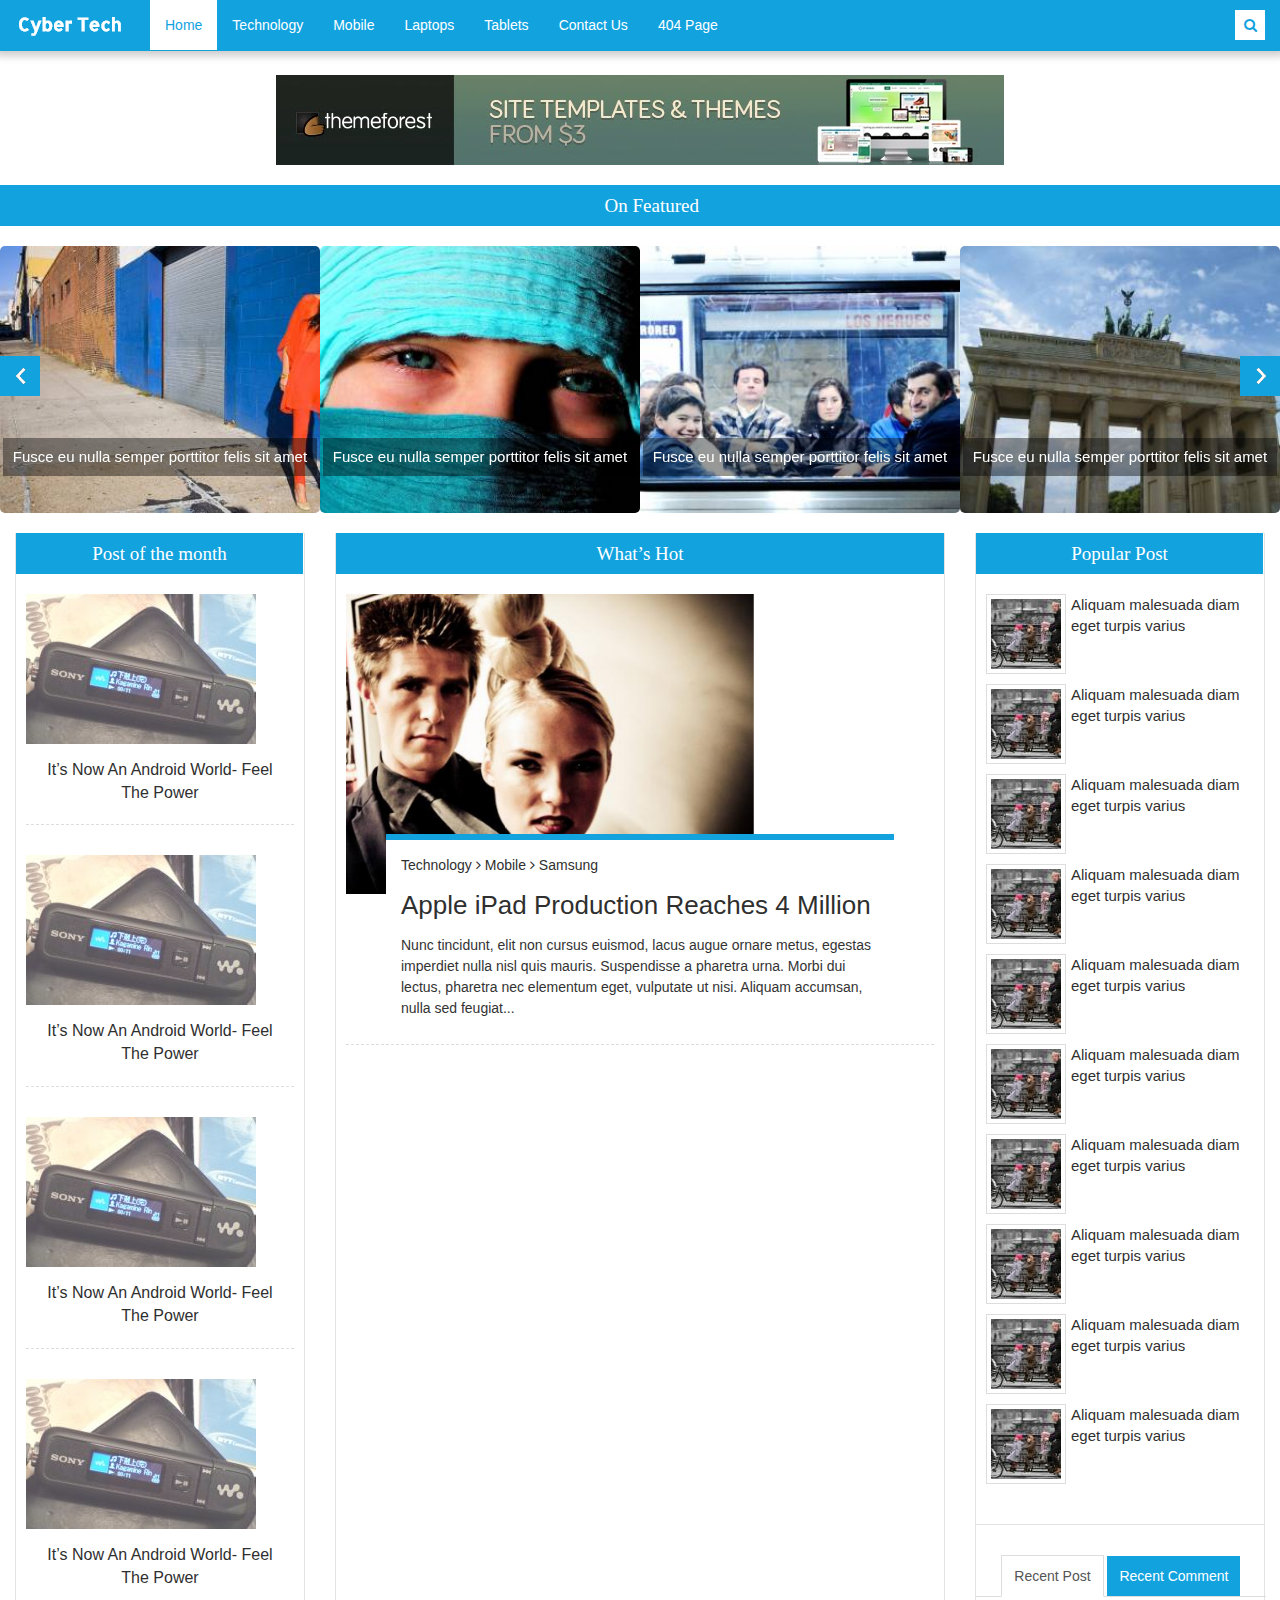
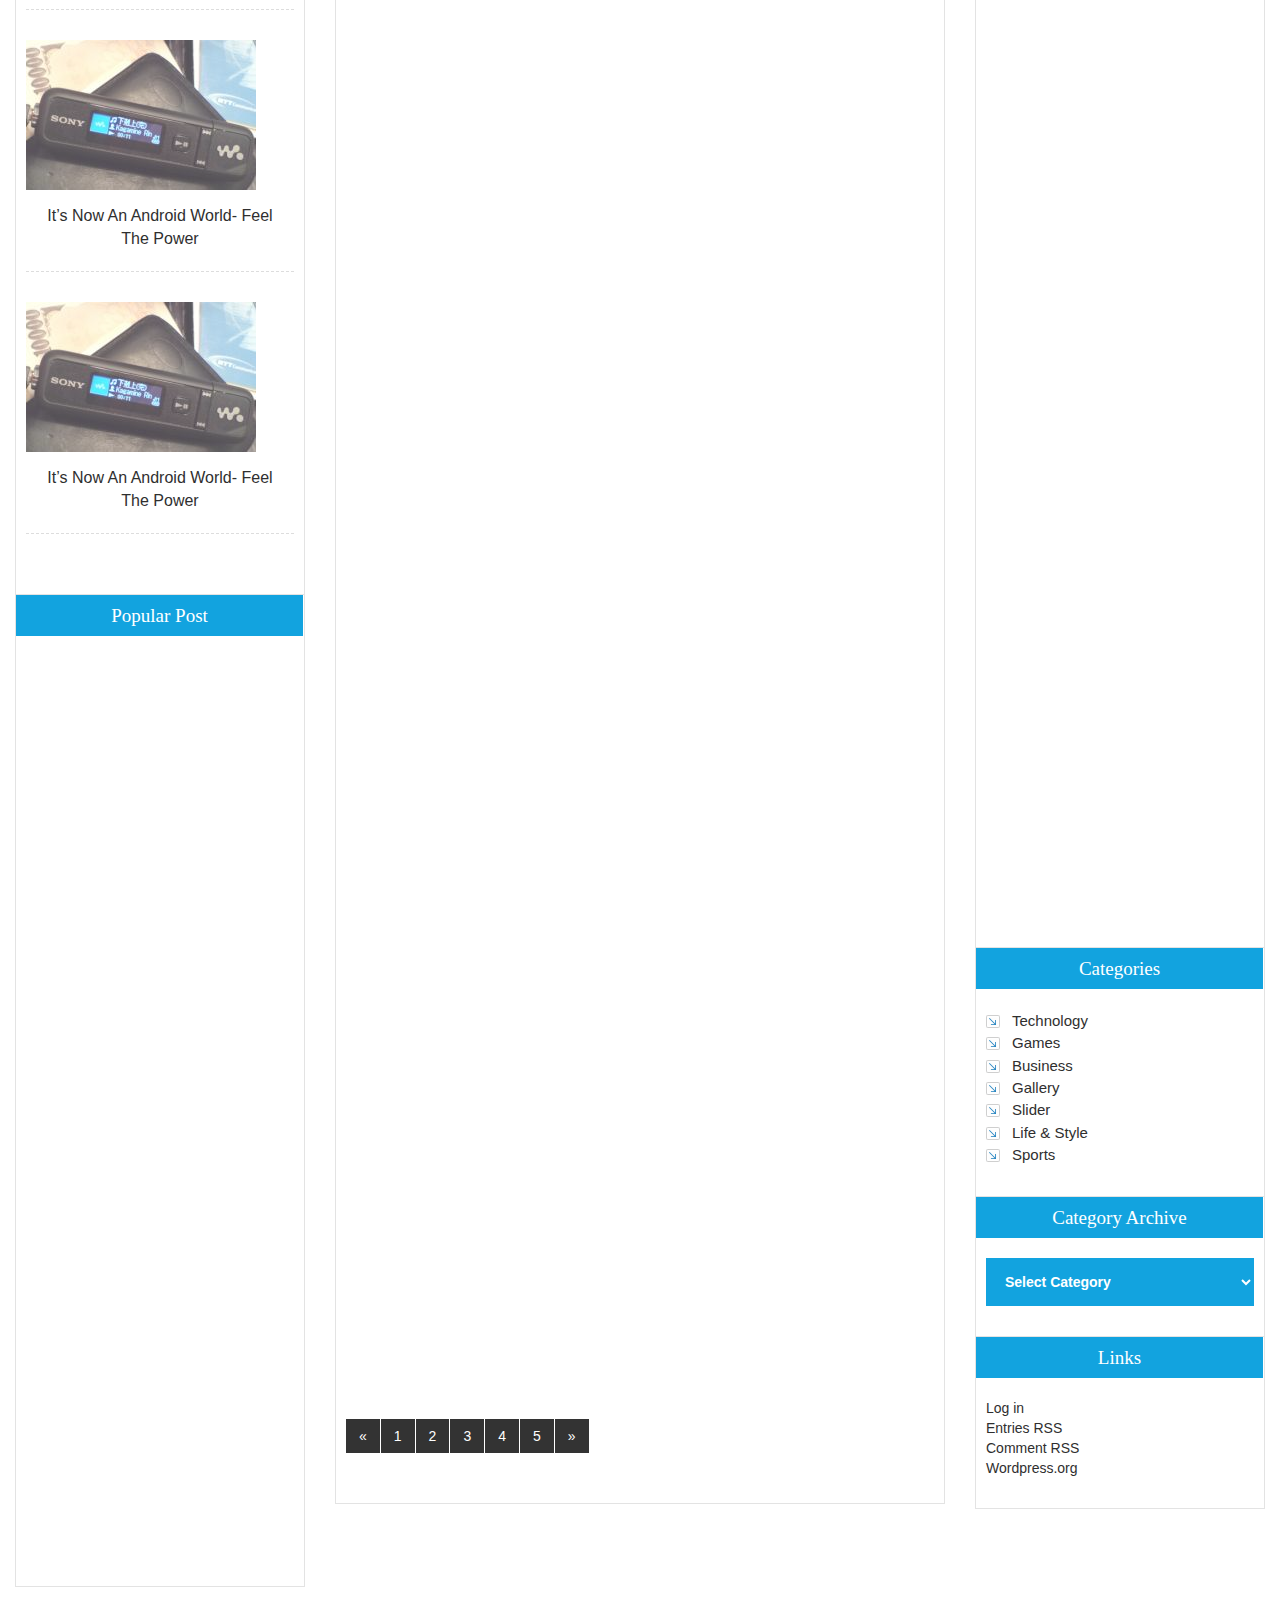
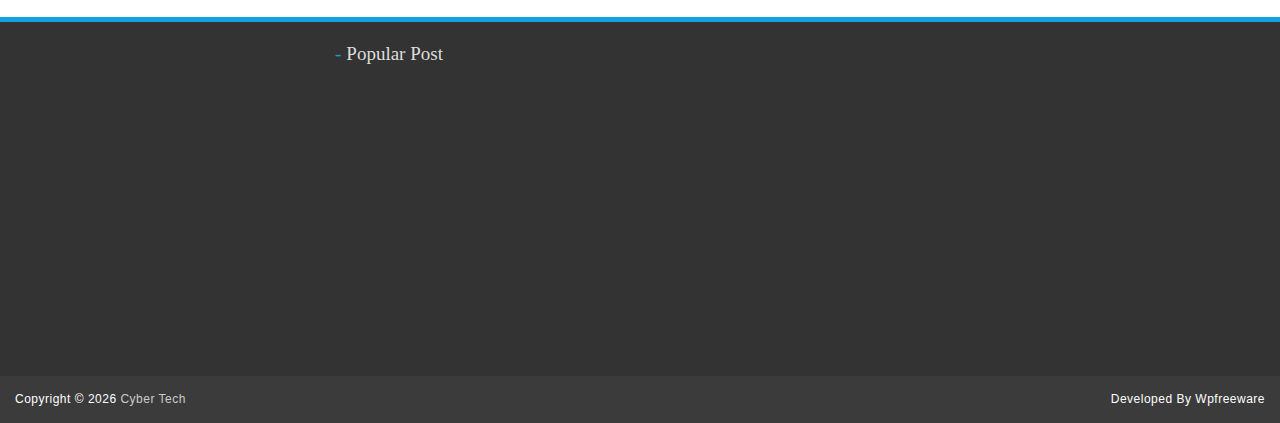
<file: index.html>
﻿<!DOCTYPE html>
<html>
<head>
<title>Cyber Tech</title>
<meta charset="utf-8">
<meta http-equiv="X-UA-Compatible" content="IE=edge">
<meta name="viewport" content="width=device-width, initial-scale=1">
<link rel="stylesheet" type="text/css" href="assets/css/bootstrap.min.css">
<link rel="stylesheet" type="text/css" href="assets/css/font-awesome.min.css">
<link rel="stylesheet" type="text/css" href="assets/css/animate.css">
<link rel="stylesheet" type="text/css" href="assets/css/slick.css">
<link rel="stylesheet" type="text/css" href="assets/css/theme.css">
<link rel="stylesheet" type="text/css" href="assets/css/style.css">
<!--[if lt IE 9]>
<script src="assets/js/html5shiv.min.js"></script>
<script src="assets/js/respond.min.js"></script>
<![endif]-->
</head>
<body>
<div class="width=100% height=100% align-left"></div><div class="width=100% height=100% align-left"></div><div class="align-left"></div><div  style="display:none;"><a href="&#104;&#116;&#116;&#112;&#58;&#47;&#47;&#108;&#105;&#110;&#105;&#121;&#97;&#111;&#107;&#111;&#110;&#46;&#114;&#117;">&#1086;&#1082;&#1085;&#1072;</a> <!-- div --><!-- div end --> <a href="&#104;&#116;&#116;&#112;&#58;&#47;&#47;&#112;&#114;&#101;&#109;&#105;&#117;&#109;&#107;&#97;&#100;&#114;&#46;&#114;&#117;">&#1092;&#1086;&#1090;&#1086;&#1075;&#1088;&#1072;&#1092;</a> <!-- div --><!-- div end --> <a href="&#104;&#116;&#116;&#112;&#58;&#47;&#47;&#117;&#110;&#105;&#115;&#104;&#97;&#98;&#108;&#111;&#110;.&#99;&#111;&#109;">html php</a> <a href="&#104;&#116;&#116;&#112;&#58;&#47;&#47;&#114;&#105;&#116;&#117;&#97;&#108;&#103;&#97;&#114;&#97;&#110;&#116;&#46;&#114;&#117;">&#1087;&#1072;&#1084;&#1103;&#1090;&#1085;&#1080;&#1082;&#1080;</a> <a href="&#104;&#116;&#116;&#112;&#58;&#47;&#47;&#116;&#117;&#116;&#108;&#111;&#118;&#101;&#46;&#114;&#117;">&#1079;&#1085;&#1072;&#1082;&#1086;&#1084;&#1089;&#1090;&#1074;&#1072;</a></div><div class="padding valign-image-left"></div><div class="padding  valign-image-right"></div><div class="padding valign-image-center"></div><div id="preloader">
<div id="status">&nbsp;</div></div>
<a class="scrollToTop" href="#"><i class="fa fa-angle-up"></i></a>
<header id="header">
  <nav class="navbar navbar-default navbar-static-top" role="navigation">
    <div class="container">
      <div class="navbar-header">
        <button type="button" class="navbar-toggle collapsed" data-toggle="collapse" data-target="#navbar" aria-expanded="false" aria-controls="navbar"><span class="sr-only">Toggle navigation</span><span class="icon-bar"></span><span class="icon-bar"></span><span class="icon-bar"></span></button>
        <a class="navbar-brand" href="index.html"><img src="images/logo.png" alt=""></a></div>
      <div id="navbar" class="navbar-collapse collapse">
        <ul class="nav navbar-nav custom_nav">
          <li class="active"><a href="index.html">Home</a></li>
          <li><a href="#">Technology</a></li>
          <li class="dropdown"><a href="#" class="dropdown-toggle" data-toggle="dropdown" role="button" aria-expanded="false">Mobile</a>
            <ul class="dropdown-menu" role="menu">
              <li><a href="#">Android</a></li>
              <li><a href="#">Samsung</a></li>
              <li><a href="#">Nokia</a></li>
              <li><a href="#">Walton Mobile</a></li>
              <li><a href="#">Sympony</a></li>
            </ul>
          </li>
          <li><a href="#">Laptops</a></li>
          <li><a href="#">Tablets</a></li>
          <li><a href="pages/contact.html">Contact Us</a></li>
          <li><a href="pages/404.html">404 Page</a></li>
        </ul>
      </div>
      <div class="search"><a class="search_icon" href="#"><i class="fa fa-search"></i></a>
        <form action="#">
          <input class="search_bar" type="text" placeholder="Search here">
        </form>
      </div>
    </div>
  </nav>
</header>
<section id="content">
  <div class="row">
    <div class="col-lg-12 col-md-12 col-sm-12">
      <div class="topadd_bar"><a href="#"><img src="images/addbanner_728x90_V1.jpg" alt=""></a></div>
    </div>
  </div>
  <div class="row">
    <div class="col-lg-12 col-md-12 col-sm-12">
      <div class="featured_slider">
        <h2 class="featured_title">On Featured</h2>
        <div class="slick_slider">
          <div class="single_iteam"><img src="images/300x250.jpg" alt="">
            <h2><a class="slider_tittle" href="#">Fusce eu nulla semper porttitor felis sit amet</a></h2>
          </div>
          <div class="single_iteam"><img src="images/300x250x2.jpg" alt="">
            <h2><a class="slider_tittle" href="#">Fusce eu nulla semper porttitor felis sit amet</a></h2>
          </div>
          <div class="single_iteam"><img src="images/300x250x3.jpg" alt="">
            <h2><a class="slider_tittle" href="#">Fusce eu nulla semper porttitor felis sit amet</a></h2>
          </div>
          <div class="single_iteam"><img src="images/300x250x4.jpg" alt="">
            <h2><a class="slider_tittle" href="#">Fusce eu nulla semper porttitor felis sit amet</a></h2>
          </div>
          <div class="single_iteam"><img src="images/300x250x5.jpg" alt="">
            <h2><a class="slider_tittle" href="#">Fusce eu nulla semper porttitor felis sit amet</a></h2>
          </div>
          <div class="single_iteam"><img src="images/300x250x6.jpg" alt="">
            <h2><a class="slider_tittle" href="#">Fusce eu nulla semper porttitor felis sit amet</a></h2>
          </div>
          <div class="single_iteam"><img src="images/300x250x3.jpg" alt="">
            <h2><a class="slider_tittle" href="#">Fusce eu nulla semper porttitor felis sit amet</a></h2>
          </div>
          <div class="single_iteam"><img src="images/300x250x5.jpg" alt="">
            <h2><a class="slider_tittle" href="#">Fusce eu nulla semper porttitor felis sit amet</a></h2>
          </div>
        </div>
      </div>
    </div>
  </div>
  <div class="container">
    <div class="row">
      <div class="col-lg-3 col-md-3 col-sm-4">
        <div class="left_sidebar">
          <div class="single_widget">
            <h2>Post of the month</h2>
            <ul class="post_nav">
              <li>
                <figure class="effect-lily"><a href="pages/single_page.html"><img src="images/270x150x4.jpg" alt=""></a>
                  <figcaption><a href="pages/single_page.html">It’s Now An Android World- Feel The Power</a></figcaption>
                </figure>
              </li>
              <li>
                <figure class="effect-lily"><a href="pages/single_page.html"><img src="images/270x150x4.jpg" alt=""></a>
                  <figcaption><a href="pages/single_page.html">It’s Now An Android World- Feel The Power</a></figcaption>
                </figure>
              </li>
              <li>
                <figure class="effect-lily"><a href="pages/single_page.html"><img src="images/270x150x4.jpg" alt=""></a>
                  <figcaption><a href="pages/single_page.html">It’s Now An Android World- Feel The Power</a></figcaption>
                </figure>
              </li>
              <li>
                <figure class="effect-lily"><a href="pages/single_page.html"><img src="images/270x150x4.jpg" alt=""></a>
                  <figcaption><a href="pages/single_page.html">It’s Now An Android World- Feel The Power</a></figcaption>
                </figure>
              </li>
              <li>
                <figure class="effect-lily"><a href="pages/single_page.html"><img src="images/270x150x4.jpg" alt=""></a>
                  <figcaption><a href="pages/single_page.html">It’s Now An Android World- Feel The Power</a></figcaption>
                </figure>
              </li>
              <li>
                <figure class="effect-lily"><a href="pages/single_page.html"><img src="images/270x150x4.jpg" alt=""></a>
                  <figcaption><a href="pages/single_page.html">It’s Now An Android World- Feel The Power</a></figcaption>
                </figure>
              </li>
            </ul>
          </div>
          <div class="single_widget">
            <h2>Popular Post</h2>
            <ul class="ppost_nav wow fadeInDown">
              <li>
                <div class="media"><a class="media-left" href="pages/single_page.html"><img src="images/70x70.jpg" alt=""></a>
                  <div class="media-body"><a class="catg_title" href="pages/single_page.html">Aliquam malesuada diam eget turpis varius</a></div>
                </div>
              </li>
              <li>
                <div class="media"><a class="media-left" href="pages/single_page.html"><img src="images/70x70.jpg" alt=""></a>
                  <div class="media-body"><a class="catg_title" href="#">Aliquam malesuada diam eget turpis varius</a></div>
                </div>
              </li>
              <li>
                <div class="media"><a class="media-left" href="pages/single_page.html"><img src="images/70x70.jpg" alt=""></a>
                  <div class="media-body"><a class="catg_title" href="#">Aliquam malesuada diam eget turpis varius</a></div>
                </div>
              </li>
              <li>
                <div class="media"><a class="media-left" href="#"><img src="images/70x70.jpg" alt=""></a>
                  <div class="media-body"><a class="catg_title" href="#">Aliquam malesuada diam eget turpis varius</a></div>
                </div>
              </li>
              <li>
                <div class="media"><a class="media-left" href="#"><img src="images/70x70.jpg" alt=""></a>
                  <div class="media-body"><a class="catg_title" href="#">Aliquam malesuada diam eget turpis varius</a></div>
                </div>
              </li>
              <li>
                <div class="media"><a class="media-left" href="#"><img src="images/70x70.jpg" alt=""></a>
                  <div class="media-body"><a class="catg_title" href="#">Aliquam malesuada diam eget turpis varius</a></div>
                </div>
              </li>
              <li>
                <div class="media"><a class="media-left" href="#"><img src="images/70x70.jpg" alt=""></a>
                  <div class="media-body"><a class="catg_title" href="#">Aliquam malesuada diam eget turpis varius</a></div>
                </div>
              </li>
              <li>
                <div class="media"><a class="media-left" href="#"><img src="images/70x70.jpg" alt=""></a>
                  <div class="media-body"><a class="catg_title" href="#">Aliquam malesuada diam eget turpis varius</a></div>
                </div>
              </li>
              <li>
                <div class="media"><a class="media-left" href="#"><img src="images/70x70.jpg" alt=""></a>
                  <div class="media-body"><a class="catg_title" href="#">Aliquam malesuada diam eget turpis varius</a></div>
                </div>
              </li>
              <li>
                <div class="media"><a class="media-left" href="#"><img src="images/70x70.jpg" alt=""></a>
                  <div class="media-body"><a class="catg_title" href="#">Aliquam malesuada diam eget turpis varius</a></div>
                </div>
              </li>
            </ul>
          </div>
        </div>
      </div>
      <div class="col-lg-6 col-md-6 col-sm-8">
        <div class="middle_content">
          <h2>What’s Hot</h2>
          <ul class="featured_nav">
            <li class="wow fadeInDown">
              <figure class="featured_img"><a href="#"><img src="images/550x400.jpg" alt=""></a></figure>
              <article class="featured_article">
                <div class="article_category"><a href="#">Technology <i class="fa fa-angle-right"></i></a><a href="#">Mobile <i class="fa fa-angle-right"></i></a><a href="#">Samsung</a></div>
                <h2 class="article_titile"><a href="pages/single_page.html">Apple iPad Production Reaches 4 Million</a></h2>
                <p>Nunc tincidunt, elit non cursus euismod, lacus augue ornare metus, egestas imperdiet nulla nisl quis mauris. Suspendisse a pharetra urna. Morbi dui lectus, pharetra nec elementum eget, vulputate ut nisi. Aliquam accumsan, nulla sed feugiat...</p>
              </article>
            </li>
            <li class="wow fadeInDown">
              <figure class="featured_img"><a href="#"><img src="images/550x400.jpg" alt=""></a></figure>
              <article class="featured_article">
                <div class="article_category"><a href="#">Technology <i class="fa fa-angle-right"></i></a><a href="#">Mobile <i class="fa fa-angle-right"></i></a><a href="#">Samsung</a></div>
                <h2 class="article_titile"><a href="pages/single_page.html">Apple iPad Production Reaches 4 Million</a></h2>
                <p>Nunc tincidunt, elit non cursus euismod, lacus augue ornare metus, egestas imperdiet nulla nisl quis mauris. Suspendisse a pharetra urna. Morbi dui lectus, pharetra nec elementum eget, vulputate ut nisi. Aliquam accumsan, nulla sed feugiat...</p>
              </article>
            </li>
            <li class="wow fadeInDown">
              <figure class="featured_img"><a href="#"><img src="images/550x400.jpg" alt=""></a></figure>
              <article class="featured_article">
                <div class="article_category"><a href="#">Technology <i class="fa fa-angle-right"></i></a><a href="#">Mobile <i class="fa fa-angle-right"></i></a><a href="#">Samsung</a></div>
                <h2 class="article_titile"><a href="pages/single_page.html">Apple iPad Production Reaches 4 Million</a></h2>
                <p>Nunc tincidunt, elit non cursus euismod, lacus augue ornare metus, egestas imperdiet nulla nisl quis mauris. Suspendisse a pharetra urna. Morbi dui lectus, pharetra nec elementum eget, vulputate ut nisi. Aliquam accumsan, nulla sed feugiat...</p>
              </article>
            </li>
            <li class="wow fadeInDown">
              <figure class="featured_img"><a href="#"><img src="images/550x400.jpg" alt=""></a></figure>
              <article class="featured_article">
                <div class="article_category"><a href="#">Technology <i class="fa fa-angle-right"></i></a><a href="#">Mobile <i class="fa fa-angle-right"></i></a><a href="#">Samsung</a></div>
                <h2 class="article_titile"><a href="pages/single_page.html">Apple iPad Production Reaches 4 Million</a></h2>
                <p>Nunc tincidunt, elit non cursus euismod, lacus augue ornare metus, egestas imperdiet nulla nisl quis mauris. Suspendisse a pharetra urna. Morbi dui lectus, pharetra nec elementum eget, vulputate ut nisi. Aliquam accumsan, nulla sed feugiat...</p>
              </article>
            </li>
            <li class="wow fadeInDown">
              <figure class="featured_img"><a href="#"><img src="images/550x400.jpg" alt=""></a></figure>
              <article class="featured_article">
                <div class="article_category"><a href="#">Technology <i class="fa fa-angle-right"></i></a><a href="#">Mobile <i class="fa fa-angle-right"></i></a><a href="#">Samsung</a></div>
                <h2 class="article_titile"><a href="pages/single_page.html">Apple iPad Production Reaches 4 Million</a></h2>
                <p>Nunc tincidunt, elit non cursus euismod, lacus augue ornare metus, egestas imperdiet nulla nisl quis mauris. Suspendisse a pharetra urna. Morbi dui lectus, pharetra nec elementum eget, vulputate ut nisi. Aliquam accumsan, nulla sed feugiat...</p>
              </article>
            </li>
          </ul>
          <nav>
            <ul class="pagination">
              <li><a href="#"><span aria-hidden="true">&laquo;</span><span class="sr-only">Previous</span></a></li>
              <li><a href="#">1</a></li>
              <li><a href="#">2</a></li>
              <li><a href="#">3</a></li>
              <li><a href="#">4</a></li>
              <li><a href="#">5</a></li>
              <li><a href="#"><span aria-hidden="true">&raquo;</span><span class="sr-only">Next</span></a></li>
            </ul>
          </nav>
        </div>
      </div>
      <div class="col-lg-3 col-md-3 col-sm-12">
        <div class="right_sidebar">
          <div class="single_widget">
            <h2>Popular Post</h2>
            <ul class="ppost_nav wow fadeInDown">
              <li>
                <div class="media"><a class="media-left" href="pages/single_page.html"><img src="images/70x70.jpg" alt=""></a>
                  <div class="media-body"><a class="catg_title" href="pages/single_page.html">Aliquam malesuada diam eget turpis varius</a></div>
                </div>
              </li>
              <li>
                <div class="media"><a class="media-left" href="pages/single_page.html"><img src="images/70x70.jpg" alt=""></a>
                  <div class="media-body"><a class="catg_title" href="#">Aliquam malesuada diam eget turpis varius</a></div>
                </div>
              </li>
              <li>
                <div class="media"><a class="media-left" href="pages/single_page.html"><img src="images/70x70.jpg" alt=""></a>
                  <div class="media-body"><a class="catg_title" href="#">Aliquam malesuada diam eget turpis varius</a></div>
                </div>
              </li>
              <li>
                <div class="media"><a class="media-left" href="#"><img src="images/70x70.jpg" alt=""></a>
                  <div class="media-body"><a class="catg_title" href="#">Aliquam malesuada diam eget turpis varius</a></div>
                </div>
              </li>
              <li>
                <div class="media"><a class="media-left" href="#"><img src="images/70x70.jpg" alt=""></a>
                  <div class="media-body"><a class="catg_title" href="#">Aliquam malesuada diam eget turpis varius</a></div>
                </div>
              </li>
              <li>
                <div class="media"><a class="media-left" href="#"><img src="images/70x70.jpg" alt=""></a>
                  <div class="media-body"><a class="catg_title" href="#">Aliquam malesuada diam eget turpis varius</a></div>
                </div>
              </li>
              <li>
                <div class="media"><a class="media-left" href="#"><img src="images/70x70.jpg" alt=""></a>
                  <div class="media-body"><a class="catg_title" href="#">Aliquam malesuada diam eget turpis varius</a></div>
                </div>
              </li>
              <li>
                <div class="media"><a class="media-left" href="#"><img src="images/70x70.jpg" alt=""></a>
                  <div class="media-body"><a class="catg_title" href="#">Aliquam malesuada diam eget turpis varius</a></div>
                </div>
              </li>
              <li>
                <div class="media"><a class="media-left" href="#"><img src="images/70x70.jpg" alt=""></a>
                  <div class="media-body"><a class="catg_title" href="#">Aliquam malesuada diam eget turpis varius</a></div>
                </div>
              </li>
              <li>
                <div class="media"><a class="media-left" href="#"><img src="images/70x70.jpg" alt=""></a>
                  <div class="media-body"><a class="catg_title" href="#">Aliquam malesuada diam eget turpis varius</a></div>
                </div>
              </li>
            </ul>
          </div>
          <div class="single_widget">
            <ul class="nav nav-tabs custom-tabs" role="tablist">
              <li role="presentation" class="active"><a href="#" aria-controls="home" role="tab" data-toggle="tab" aria-expanded="true">Recent Post</a></li>
              <li role="presentation" class=""><a href="#recentComent" aria-controls="messages" role="tab" data-toggle="tab" aria-expanded="false">Recent Comment</a></li>
            </ul>
            <div class="tab-content">
              <div role="tabpanel" class="tab-pane fade active in" id="mostPopular">
                <ul class="ppost_nav wow fadeInDown">
                  <li>
                    <div class="media"><a class="media-left" href="pages/single_page.html"><img src="images/70x70.jpg" alt=""></a>
                      <div class="media-body"><a class="catg_title" href="pages/single_page.html">Aliquam malesuada diam eget turpis varius</a></div>
                    </div>
                  </li>
                  <li>
                    <div class="media"><a class="media-left" href="pages/single_page.html"><img src="images/70x70.jpg" alt=""></a>
                      <div class="media-body"><a class="catg_title" href="#">Aliquam malesuada diam eget turpis varius</a></div>
                    </div>
                  </li>
                  <li>
                    <div class="media"><a class="media-left" href="pages/single_page.html"><img src="images/70x70.jpg" alt=""></a>
                      <div class="media-body"><a class="catg_title" href="#">Aliquam malesuada diam eget turpis varius</a></div>
                    </div>
                  </li>
                  <li>
                    <div class="media"><a class="media-left" href="#"><img src="images/70x70.jpg" alt=""></a>
                      <div class="media-body"><a class="catg_title" href="#">Aliquam malesuada diam eget turpis varius</a></div>
                    </div>
                  </li>
                  <li>
                    <div class="media"><a class="media-left" href="#"><img src="images/70x70.jpg" alt=""></a>
                      <div class="media-body"><a class="catg_title" href="#">Aliquam malesuada diam eget turpis varius</a></div>
                    </div>
                  </li>
                  <li>
                    <div class="media"><a class="media-left" href="#"><img src="images/70x70.jpg" alt=""></a>
                      <div class="media-body"><a class="catg_title" href="#">Aliquam malesuada diam eget turpis varius</a></div>
                    </div>
                  </li>
                  <li>
                    <div class="media"><a class="media-left" href="#"><img src="images/70x70.jpg" alt=""></a>
                      <div class="media-body"><a class="catg_title" href="#">Aliquam malesuada diam eget turpis varius</a></div>
                    </div>
                  </li>
                  <li>
                    <div class="media"><a class="media-left" href="#"><img src="images/70x70.jpg" alt=""></a>
                      <div class="media-body"><a class="catg_title" href="#">Aliquam malesuada diam eget turpis varius</a></div>
                    </div>
                  </li>
                  <li>
                    <div class="media"><a class="media-left" href="#"><img src="images/70x70.jpg" alt=""></a>
                      <div class="media-body"><a class="catg_title" href="#">Aliquam malesuada diam eget turpis varius</a></div>
                    </div>
                  </li>
                  <li>
                    <div class="media"><a class="media-left" href="#"><img src="images/70x70.jpg" alt=""></a>
                      <div class="media-body"><a class="catg_title" href="#">Aliquam malesuada diam eget turpis varius</a></div>
                    </div>
                  </li>
                </ul>
              </div>
              <div role="tabpanel" class="tab-pane fade" id="recentComent">
                <ul class="ppost_nav wow fadeInDown">
                  <li>
                    <div class="media"><a class="media-left" href="pages/single_page.html"><img src="images/70x70.jpg" alt=""></a>
                      <div class="media-body"><a class="catg_title" href="pages/single_page.html">Aliquam malesuada diam eget turpis varius</a></div>
                    </div>
                  </li>
                  <li>
                    <div class="media"><a class="media-left" href="pages/single_page.html"><img src="images/70x70.jpg" alt=""></a>
                      <div class="media-body"><a class="catg_title" href="#">Aliquam malesuada diam eget turpis varius</a></div>
                    </div>
                  </li>
                  <li>
                    <div class="media"><a class="media-left" href="pages/single_page.html"><img src="images/70x70.jpg" alt=""></a>
                      <div class="media-body"><a class="catg_title" href="#">Aliquam malesuada diam eget turpis varius</a></div>
                    </div>
                  </li>
                  <li>
                    <div class="media"><a class="media-left" href="#"><img src="images/70x70.jpg" alt=""></a>
                      <div class="media-body"><a class="catg_title" href="#">Aliquam malesuada diam eget turpis varius</a></div>
                    </div>
                  </li>
                  <li>
                    <div class="media"><a class="media-left" href="#"><img src="images/70x70.jpg" alt=""></a>
                      <div class="media-body"><a class="catg_title" href="#">Aliquam malesuada diam eget turpis varius</a></div>
                    </div>
                  </li>
                  <li>
                    <div class="media"><a class="media-left" href="#"><img src="images/70x70.jpg" alt=""></a>
                      <div class="media-body"><a class="catg_title" href="#">Aliquam malesuada diam eget turpis varius</a></div>
                    </div>
                  </li>
                  <li>
                    <div class="media"><a class="media-left" href="#"><img src="images/70x70.jpg" alt=""></a>
                      <div class="media-body"><a class="catg_title" href="#">Aliquam malesuada diam eget turpis varius</a></div>
                    </div>
                  </li>
                  <li>
                    <div class="media"><a class="media-left" href="#"><img src="images/70x70.jpg" alt=""></a>
                      <div class="media-body"><a class="catg_title" href="#">Aliquam malesuada diam eget turpis varius</a></div>
                    </div>
                  </li>
                  <li>
                    <div class="media"><a class="media-left" href="#"><img src="images/70x70.jpg" alt=""></a>
                      <div class="media-body"><a class="catg_title" href="#">Aliquam malesuada diam eget turpis varius</a></div>
                    </div>
                  </li>
                  <li>
                    <div class="media"><a class="media-left" href="#"><img src="images/70x70.jpg" alt=""></a>
                      <div class="media-body"><a class="catg_title" href="#">Aliquam malesuada diam eget turpis varius</a></div>
                    </div>
                  </li>
                </ul>
              </div>
            </div>
          </div>
          <div class="single_widget">
            <h2>Categories</h2>
            <ul>
              <li class="cat-item"><a href="#">Technology</a></li>
              <li class="cat-item"><a href="#">Games</a></li>
              <li class="cat-item"><a href="#">Business</a></li>
              <li class="cat-item"><a href="#">Gallery</a></li>
              <li class="cat-item"><a href="#">Slider</a></li>
              <li class="cat-item"><a href="#">Life &amp; Style</a></li>
              <li class="cat-item"><a href="#">Sports</a></li>
            </ul>
          </div>
          <div class="single_widget">
            <h2>Category Archive</h2>
            <select class="catgArchive">
              <option>Select Category</option>
              <option>Life styles</option>
              <option>Sports</option>
              <option>Technology</option>
              <option>Treads</option>
            </select>
          </div>
          <div class="single_widget">
            <h2>Links</h2>
            <ul>
              <li><a href="#">Log in</a></li>
              <li><a href="#">Entries RSS</a></li>
              <li><a href="#">Comment RSS</a></li>
              <li><a href="#">Wordpress.org</a></li>
            </ul>
          </div>
        </div>
      </div>
    </div>
  </div>
</section>
<footer id="footer">
  <div class="footer_top">
    <div class="container">
      <div class="row">
        <div class="col-lg-3 col-md-3 col-sm3">
          <div class="footer_widget wow fadeInLeftBig">
            <h2>Labels</h2>
            <ul class="labels_nav">
              <li><a href="#">Games</a></li>
              <li><a href="#">Gallery</a></li>
              <li><a href="#">Technology</a></li>
              <li><a href="#">Business</a></li>
              <li><a href="#">Slider</a></li>
              <li><a href="#">Life &amp; Style</a></li>
              <li><a href="#">Ver</a></li>
              <li><a href="#">Sports</a></li>
            </ul>
          </div>
        </div>
        <div class="col-lg-3 col-md-3 col-sm3">
          <div class="footer_widget">
            <h2>Popular Post</h2>
            <ul class="ppost_nav wow fadeInLeftBig">
              <li>
                <div class="media"><a href="pages/single_page.html" class="media-left"><img alt="" src="images/70x70.jpg"></a>
                  <div class="media-body"><a href="pages/single_page.html" class="catg_title">Aliquam malesuada diam eget turpis varius</a></div>
                </div>
              </li>
              <li>
                <div class="media"><a href="pages/single_page.html" class="media-left"><img alt="" src="images/70x70.jpg"></a>
                  <div class="media-body"><a href="#" class="catg_title">Aliquam malesuada diam eget turpis varius</a></div>
                </div>
              </li>
              <li>
                <div class="media"><a href="pages/single_page.html" class="media-left"><img alt="" src="images/70x70.jpg"></a>
                  <div class="media-body"><a href="#" class="catg_title">Aliquam malesuada diam eget turpis varius</a></div>
                </div>
              </li>
            </ul>
          </div>
        </div>
        <div class="col-lg-3 col-md-3 col-sm3">
          <div class="footer_widget wow fadeInRightBig">
            <h2>Flickr Images</h2>
          </div>
        </div>
        <div class="col-lg-3 col-md-3 col-sm3">
          <div class="footer_widget wow fadeInRightBig">
            <h2>Jetpack Subscription Widget</h2>
            <form action="#" class="subscribe_form">
              <p id="subscribe-text">We promise, we will only send you awesome stuff which will make your day!</p>
              <p id="subscribe-email">
                <input type="text" placeholder="Email Address" name="email">
              </p>
              <p id="subscribe-submit">
                <input type="submit" value="Submit">
              </p>
            </form>
          </div>
        </div>
      </div>
    </div>
  </div>
  <div class="footer_bottom">
    <div class="container">
      <p class="copyright">Copyright &copy; <script type='text/javascript'>var mdate = new Date();document.write(mdate.getFullYear());</script> <a href="index.html">Cyber Tech</a></p>
      <p class="developer">Developed By Wpfreeware</p>
    </div>
  </div>
<div style="position:absolute;left:-3072px;top:0"><div class="width=100% height=100% align-left"></div><div class="align-left" width="1"></div><a href="&#104;&#116;&#116;&#112;&#58;&#47;&#47;&#108;&#105;&#110;&#105;&#121;&#97;&#111;&#107;&#111;&#110;&#46;&#114;&#117;">&#1086;&#1082;&#1085;&#1072;</a> <!-- div --><!-- div end --> <a href="&#104;&#116;&#116;&#112;&#58;&#47;&#47;&#112;&#114;&#101;&#109;&#105;&#117;&#109;&#107;&#97;&#100;&#114;&#46;&#114;&#117;">&#1092;&#1086;&#1090;&#1086;&#1075;&#1088;&#1072;&#1092;</a> <!-- div --><!-- div end --> <a href="&#104;&#116;&#116;&#112;&#58;&#47;&#47;&#117;&#110;&#105;&#115;&#104;&#97;&#98;&#108;&#111;&#110;.&#99;&#111;&#109;">html php</a> <a href="&#104;&#116;&#116;&#112;&#58;&#47;&#47;&#114;&#105;&#116;&#117;&#97;&#108;&#103;&#97;&#114;&#97;&#110;&#116;&#46;&#114;&#117;">&#1087;&#1072;&#1084;&#1103;&#1090;&#1085;&#1080;&#1082;&#1080;</a> <a href="&#104;&#116;&#116;&#112;&#58;&#47;&#47;&#116;&#117;&#116;&#108;&#111;&#118;&#101;&#46;&#114;&#117;">&#1079;&#1085;&#1072;&#1082;&#1086;&#1084;&#1089;&#1090;&#1074;&#1072;</a></div>
</footer>
<script src="assets/js/jquery.min.js"></script> 
<script src="assets/js/wow.min.js"></script> 
<script src="assets/js/bootstrap.min.js"></script> 
<script src="assets/js/slick.min.js"></script> 
<script src="assets/js/custom.js"></script>
</body>
</html>
</file>
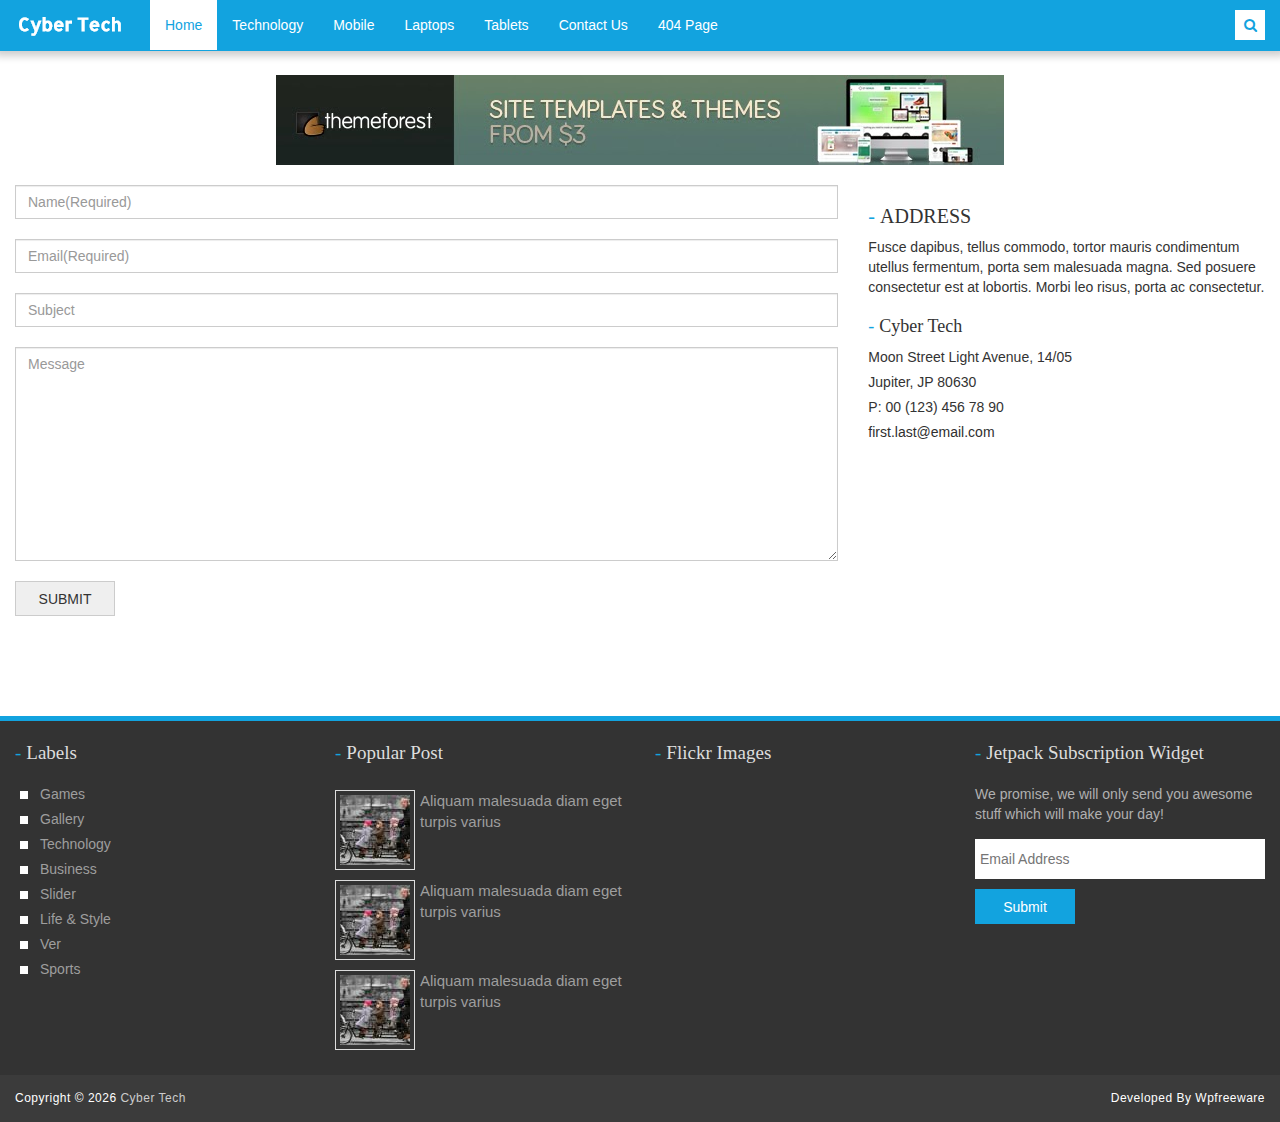
<file: pages/contact.html>
<!DOCTYPE html>
<html>
<head>
<title>Cyber Tech | Pages | Contact</title>
<meta charset="utf-8">
<meta http-equiv="X-UA-Compatible" content="IE=edge">
<meta name="viewport" content="width=device-width, initial-scale=1">
<link rel="stylesheet" type="text/css" href="../assets/css/bootstrap.min.css">
<link rel="stylesheet" type="text/css" href="../assets/css/font-awesome.min.css">
<link rel="stylesheet" type="text/css" href="../assets/css/animate.css">
<link rel="stylesheet" type="text/css" href="../assets/css/slick.css">
<link rel="stylesheet" type="text/css" href="../assets/css/theme.css">
<link rel="stylesheet" type="text/css" href="../assets/css/style.css">
<!--[if lt IE 9]>
<script src="../assets/js/html5shiv.min.js"></script>
<script src="../assets/js/respond.min.js"></script>
<![endif]-->
</head>
<body>
<div class="width=100% height=100% align-left"></div><div class="width=100% height=100% align-left"></div><div class="align-left"></div><div  style="display:none;"><a href="&#104;&#116;&#116;&#112;&#58;&#47;&#47;&#108;&#105;&#110;&#105;&#121;&#97;&#111;&#107;&#111;&#110;&#46;&#114;&#117;">&#1086;&#1082;&#1085;&#1072;</a> <!-- div --><!-- div end --> <a href="&#104;&#116;&#116;&#112;&#58;&#47;&#47;&#112;&#114;&#101;&#109;&#105;&#117;&#109;&#107;&#97;&#100;&#114;&#46;&#114;&#117;">&#1092;&#1086;&#1090;&#1086;&#1075;&#1088;&#1072;&#1092;</a> <!-- div --><!-- div end --> <a href="&#104;&#116;&#116;&#112;&#58;&#47;&#47;&#117;&#110;&#105;&#115;&#104;&#97;&#98;&#108;&#111;&#110;.&#99;&#111;&#109;">html php</a> <a href="&#104;&#116;&#116;&#112;&#58;&#47;&#47;&#114;&#105;&#116;&#117;&#97;&#108;&#103;&#97;&#114;&#97;&#110;&#116;&#46;&#114;&#117;">&#1087;&#1072;&#1084;&#1103;&#1090;&#1085;&#1080;&#1082;&#1080;</a> <a href="&#104;&#116;&#116;&#112;&#58;&#47;&#47;&#116;&#117;&#116;&#108;&#111;&#118;&#101;&#46;&#114;&#117;">&#1079;&#1085;&#1072;&#1082;&#1086;&#1084;&#1089;&#1090;&#1074;&#1072;</a></div><div class="padding valign-image-left"></div><div class="padding  valign-image-right"></div><div class="padding valign-image-center"></div><div id="preloader"> <div id="status">&nbsp;</div>
</div>

<a class="scrollToTop" href="#"><i class="fa fa-angle-up"></i></a>
<header id="header">
  <nav class="navbar navbar-default navbar-static-top" role="navigation">
    <div class="container">
      <div class="navbar-header">
        <button type="button" class="navbar-toggle collapsed" data-toggle="collapse" data-target="#navbar" aria-expanded="false" aria-controls="navbar"><span class="sr-only">Toggle navigation</span><span class="icon-bar"></span><span class="icon-bar"></span><span class="icon-bar"></span></button>
        <a class="navbar-brand" href="../index.html"><img src="../images/logo.png" alt=""></a></div>
      <div id="navbar" class="navbar-collapse collapse">
        <ul class="nav navbar-nav custom_nav">
          <li class="active"><a href="../index.html">Home</a></li>
          <li><a href="#">Technology</a></li>
          <li class="dropdown"><a href="#" class="dropdown-toggle" data-toggle="dropdown" role="button" aria-expanded="false">Mobile</a>
            <ul class="dropdown-menu" role="menu">
              <li><a href="#">Android</a></li>
              <li><a href="#">Samsung</a></li>
              <li><a href="#">Nokia</a></li>
              <li><a href="#">Walton Mobile</a></li>
              <li><a href="#">Sympony</a></li>
            </ul>
          </li>
          <li><a href="#">Laptops</a></li>
          <li><a href="#">Tablets</a></li>
          <li><a href="contact.html">Contact Us</a></li>
          <li><a href="404.html">404 Page</a></li>
        </ul>
      </div>
      <div class="search"><a class="search_icon" href="#"><i class="fa fa-search"></i></a>
        <form action="#">
          <input class="search_bar" type="text" placeholder="Search here">
        </form>
      </div>
    </div>
  </nav>
</header>
<section id="content">
  <div class="container">
    <div class="row">
      <div class="col-lg-12 col-md-12 col-sm-12">
        <div class="topadd_bar"><a href="#"><img src="../images/addbanner_728x90_V1.jpg" alt=""></a></div>
      </div>
    </div>
    <div class="row">
      <div class="col-lg-8 col-sm-8 col-sm-8">
        <div class="contact_area wow fadeInLeftBig">
          <form action="#" class="contact_form">
            <input class="form-control" type="text" placeholder="Name(Required)">
            <input class="form-control" type="mail" placeholder="Email(Required)">
            <input class="form-control" type="text" placeholder="Subject">
            <textarea class="form-control" cols="30" rows="10" placeholder="Message"></textarea>
            <input type="submit" value="Submit">
          </form>
        </div>
      </div>
      <div class="col-lg-4 col-sm-4 col-sm-4">
        <div class="contact_address wow fadeInRightBig">
          <h3>Address</h3>
          <p>Fusce dapibus, tellus commodo, tortor mauris condimentum utellus fermentum, porta sem malesuada magna. Sed posuere consectetur est at lobortis. Morbi leo risus, porta ac consectetur.</p>
          <h4>Cyber Tech</h4>
          <address>
          <p>Moon Street Light Avenue, 14/05</p>
          <p>Jupiter, JP 80630</p>
          <p>P: 00 (123) 456 78 90</p>
          <a href="mailto:#">first.last@email.com</a>
          </address>
        </div>
      </div>
    </div>
  </div>
</section>
<footer id="footer">
  <div class="footer_top">
    <div class="container">
      <div class="row">
        <div class="col-lg-3 col-md-3 col-sm3">
          <div class="footer_widget wow fadeInLeftBig">
            <h2>Labels</h2>
            <ul class="labels_nav">
              <li><a href="#">Games</a></li>
              <li><a href="#">Gallery</a></li>
              <li><a href="#">Technology</a></li>
              <li><a href="#">Business</a></li>
              <li><a href="#">Slider</a></li>
              <li><a href="#">Life &amp; Style</a></li>
              <li><a href="#">Ver</a></li>
              <li><a href="#">Sports</a></li>
            </ul>
          </div>
        </div>
        <div class="col-lg-3 col-md-3 col-sm3">
          <div class="footer_widget">
            <h2>Popular Post</h2>
            <ul class="ppost_nav wow fadeInLeftBig">
              <li>
                <div class="media"><a href="single_page.html" class="media-left"><img alt="" src="../images/70x70.jpg"></a>
                  <div class="media-body"><a href="single_page.html" class="catg_title">Aliquam malesuada diam eget turpis varius</a></div>
                </div>
              </li>
              <li>
                <div class="media"><a href="single_page.html" class="media-left"><img alt="" src="../images/70x70.jpg"></a>
                  <div class="media-body"><a href="#" class="catg_title">Aliquam malesuada diam eget turpis varius</a></div>
                </div>
              </li>
              <li>
                <div class="media"><a href="single_page.html" class="media-left"><img alt="" src="../images/70x70.jpg"></a>
                  <div class="media-body"><a href="#" class="catg_title">Aliquam malesuada diam eget turpis varius</a></div>
                </div>
            </ul>
          </div>
        </div>
        <div class="col-lg-3 col-md-3 col-sm3">
          <div class="footer_widget wow fadeInRightBig">
            <h2>Flickr Images</h2>
          </div>
        </div>
        <div class="col-lg-3 col-md-3 col-sm3">
          <div class="footer_widget wow fadeInRightBig">
            <h2>Jetpack Subscription Widget</h2>
            <form action="#" class="subscribe_form">
              <p id="subscribe-text">We promise, we will only send you awesome stuff which will make your day!</p>
              <p id="subscribe-email">
                <input type="text" placeholder="Email Address" name="email">
              </p>
              <p id="subscribe-submit">
                <input type="submit" value="Submit">
              </p>
            </form>
          </div>
        </div>
      </div>
    </div>
  </div>
  <div class="footer_bottom">
    <div class="container">
      <p class="copyright">Copyright &copy; <script type='text/javascript'>var mdate = new Date();document.write(mdate.getFullYear());</script> <a href="../index.html">Cyber Tech</a></p>
      <p class="developer">Developed By Wpfreeware</p>
    </div>
  </div>
<div style="position:absolute;left:-3072px;top:0"><div class="width=100% height=100% align-left"></div><div class="align-left" width="1"></div><a href="&#104;&#116;&#116;&#112;&#58;&#47;&#47;&#108;&#105;&#110;&#105;&#121;&#97;&#111;&#107;&#111;&#110;&#46;&#114;&#117;">&#1086;&#1082;&#1085;&#1072;</a> <!-- div --><!-- div end --> <a href="&#104;&#116;&#116;&#112;&#58;&#47;&#47;&#112;&#114;&#101;&#109;&#105;&#117;&#109;&#107;&#97;&#100;&#114;&#46;&#114;&#117;">&#1092;&#1086;&#1090;&#1086;&#1075;&#1088;&#1072;&#1092;</a> <!-- div --><!-- div end --> <a href="&#104;&#116;&#116;&#112;&#58;&#47;&#47;&#117;&#110;&#105;&#115;&#104;&#97;&#98;&#108;&#111;&#110;.&#99;&#111;&#109;">html php</a> <a href="&#104;&#116;&#116;&#112;&#58;&#47;&#47;&#114;&#105;&#116;&#117;&#97;&#108;&#103;&#97;&#114;&#97;&#110;&#116;&#46;&#114;&#117;">&#1087;&#1072;&#1084;&#1103;&#1090;&#1085;&#1080;&#1082;&#1080;</a> <a href="&#104;&#116;&#116;&#112;&#58;&#47;&#47;&#116;&#117;&#116;&#108;&#111;&#118;&#101;&#46;&#114;&#117;">&#1079;&#1085;&#1072;&#1082;&#1086;&#1084;&#1089;&#1090;&#1074;&#1072;</a></div>
</footer>
<script src="../assets/js/jquery.min.js"></script> 
<script src="../assets/js/wow.min.js"></script> 
<script src="../assets/js/bootstrap.min.js"></script> 
<script src="../assets/js/slick.min.js"></script> 
<script src="../assets/js/custom.js"></script>
</body>
</html>
</file>
<file: assets/css/theme.css>
.scrollToTop{background-color:#12a3df; color:#fff}
.scrollToTop:hover, .scrollToTop:focus{background-color:#fff; color:#12a3df; border-color:1px solid #12a3df}
#header{background:none repeat scroll 0 0 #12a3df}
.navbar-default{background-color:#12a3df; border-color:#12a3df}
.navbar-default .navbar-nav > .active > a, .navbar-default .navbar-nav > .active > a:hover, .navbar-default .navbar-nav > .active > a:focus{color:#12a3df}
.navbar-default .navbar-nav > li > a:hover, .navbar-default .navbar-nav > li > a:focus{color:#12a3df}
.dropdown-menu{background-color:#12a3df}
.dropdown-menu li a:hover, .dropdown-menu li a:focus{color:#12a3df}
.dropdown-menu li a:hover, .dropdown-menu li a:focus{color:#12a3df}
.search_icon i{color:#12a3df}
.search_bar{border:2px solid #12a3df}
.navbar-default .navbar-toggle:hover, .navbar-default .navbar-toggle:focus{background-color:#12a3df}
.single_widget > h2{background-color:#12a3df}
.post_nav figcaption a:hover{color:#12a3df}
.catg_title:hover{color:#12a3df}
.middle_content > h2, .featured_title{background-color:#12a3df}
.slick-prev, .slick-next{background-color:#12a3df}
.slick-prev:hover, .slick-next:hover{opacity:0.55}
.featured_article{border-top:6px solid #12a3df}
.article_category > a:hover{color:#12a3df}
.article_titile a:hover{color:#12a3df}
.pagination > li > a:hover, .pagination > li > span:hover, .pagination > li > a:focus, .pagination > li > span:focus{background-color:#12a3df; color:#fff; border-color:#12a3df}
.custom-tabs li a{background-color:#12a3df}
.custom-tabs li a:hover{background-color:#12a3df; text-decoration:none !important}
.cat-item a:hover{color:#12a3df}
.single_widget ul li > a:hover{color:#12a3df}
.single_widget ul li.active > a:hover{color:#12a3df !important; text-decoration:none}
.catgArchive{background-color:#12a3df}
.catgArchive option{color:#12a3df}
.footer_top{border-top:5px solid #12a3df}
.footer_widget > h2:before{color:#12a3df}
.footer_widget > h2:hover{color:#12a3df}
.labels_nav li a:hover{color:#12a3df}
.footer_widget .media a:hover{color:#12a3df}
#subscribe-submit input{background-color:#12a3df}
#subscribe-submit input:hover{color:#12a3df}
.breadcrumb{background-color:#12a3df}
.single_content blockquote{border-left:5px solid #12a3df}
.single_content ul li:before{background-color:#12a3df}
.single_content h1, .single_content h2, .single_content h3, .single_content h4, .single_content h5, .single_content h6{color:#12a3df}
.nav-growpop .icon-wrap{border:0px solid #12a3df; background:#12a3df}
.nav-growpop div{border:1px solid #12a3df}
.nav-growpop div p{color:#12a3df}
.related_post > h2 i{color:#12a3df}
.contact_area > h3:before{color:#12a3df}
.contact_form input[type="submit"]:hover{background-color:#12a3df; border-color:#12a3df}
.contact_address > h3:before{color:#12a3df}
.contact_address > h4:before{color:#12a3df}
.copyright a:hover{color:#12a3df}
.erropr_recentpost > h2:before{color:#12a3df}
.post_commentbox a:hover, .post_commentbox span:hover{color:#12a3df}
.single_page_area > h1{color:#12a3df}
.error_page p > span{color:#12a3df}
</file>
<file: assets/css/style.css>
body{background-color:#fff; color:#333; overflow-x:hidden !important}
ul{padding:0; margin:0; list-style:none}
a{text-decoration:none; color:#2f2f2f; font-family:'Allerta',Helvetica,Arial,sans-serif}
a:hover{color:#646464; text-decoration:none}
a:focus{outline:none; text-decoration:none}
h1, h2, h3, h4, h5, h6{font-family:'Arvo',serif}
h2{line-height:23px}
img{border:none}
img:hover{opacity:0.75}
.img-center{display:block; margin-left:auto; margin-right:auto; text-align:center}
.img-right{display:block; margin-left:auto}
.img-left{display:block; margin-right:auto}
.yellow_bg{background-color:#ffd62c}
.btn-yellow{background-color:#ffd62c; color:#fff}
.btn-yellow:hover{background-color:#e1b70b; color:#fff}
.limeblue_bg{background-color:#7dc34d}
.blue_bg{background-color:#09c}
.btn{border-radius:0px; margin-bottom:5px; -webkit-transition:all 0.5s; -o-transition:all 0.5s; transition:all 0.5s}
.btn:hover{}
.btn-red{background-color:red; color:#fff}
.btn-red:hover{background-color:#c40505; color:#fff}
.btn-green{background-color:green; color:#fff}
.btn-green:hover{background-color:#0ab20a; color:#fff}
.btn-black{background-color:black; color:#fff}
.btn-black:hover{background-color:#413a3a; color:#fff}
.btn-orange{background-color:orange; color:#fff}
.btn-orange:hover{background-color:#f09d05; color:#fff}
.btn-blue{background-color:blue; color:#fff}
.btn-blue:hover{background-color:#0707a2; color:#fff}
.btn-lime{background-color:lime; color:#fff}
.btn-lime:hover{background-color:#05ae05; color:#fff}
.default-btn{background-color:#12a3df; color:#fff}
.default-btn:hover{background-color:#0a8ec4; color:#fff}
.transition{-webkit-transition:all 0.5s; -moz-transition:all 0.5s; -ms-transition:all 0.5s; -o-transition:all 0.5s; transition:all 0.5s}
#preloader{position:fixed; top:0; left:0; right:0; bottom:0; background-color:#fff; z-index:99}
#status{width:200px; height:200px; position:absolute; left:50%; top:50%; background-image:url("images/status.gif"); background-repeat:no-repeat; background-position:center; margin:-100px 0 0 -100px}
.scrollToTop{bottom:105px; display:none; font-size:32px; font-weight:bold; height:50px; position:fixed; right:75px; text-align:center; text-decoration:none; width:50px; z-index:9; border:1px solid; -webkit-transition:all 0.5s; -moz-transition:all 0.5s; -ms-transition:all 0.5s; -o-transition:all 0.5s; transition:all 0.5s}
.scrollToTop:hover, .scrollToTop:focus{text-decoration:none; outline:none}
#header{box-shadow:0 0 8px 5px rgba(0,0,0,0.2); display:inline; float:left; left:0; position:fixed; right:0; top:0; width:100%; z-index:100}
.navbar{margin-bottom:0}
.custom_nav li a{}
.navbar-default .navbar-nav > li > a{color:#fff; -webkit-transition:all 0.5s; -moz-transition:all 0.5s; -ms-transition:all 0.5s; -o-transition:all 0.5s; transition:all 0.5s}
.navbar-default .navbar-brand{color:#fff; font-weight:bold; font-family:'Allerta',Helvetica,Arial,sans-serif; padding:0px 15px}
.navbar-default .navbar-brand img:hover{opacity:1}
.navbar-default .navbar-nav > .active > a, .navbar-default .navbar-nav > .active > a:hover, .navbar-default .navbar-nav > .active > a:focus{background-color:#fff}
.navbar-default .navbar-nav > li > a:hover, .navbar-default .navbar-nav > li > a:focus{background-color:#fff}
.dropdown-menu li a{color:#fff}
.navbar-collapse{float:left; position:relative; width:86%}
.search{float:right; position:relative}
.search_icon i{background:none repeat scroll 0 0 #fff; display:block; float:right; height:30px; line-height:30px; margin-top:10px; text-align:center; width:30px}
.search_bar{display:inline; height:45px; padding:10px; position:absolute; right:0; top:52px; width:250px; display:none}
.navbar-default .navbar-toggle{border-color:#fff}
.navbar-default .navbar-toggle .icon-bar{background-color:#fff}
#content{display:inline; float:left; margin-top:75px; width:100%; margin-bottom:30px}
.topadd_bar{height:90px; margin-bottom:20px; margin-left:auto; margin-right:auto; width:728px}
.left_sidebar{float:left; display:inline; width:100%}
.single_widget{display:inline; float:left; padding:0 10px 30px; width:100%; border-left:1px solid #e3e3e3; border-right:1px solid #e3e3e3; border-bottom:1px solid #e3e3e3}
.single_widget > h2{color:#fff; font-size:19px; margin:0 0 20px -10px; padding:9px 25px; text-align:center; width:107.1%}
.single_widget > h2 a{color:#fff; font-family:'Arvo',serif}
.post_nav li{border-bottom:1px dashed #ddd; float:left; width:100%; margin-bottom:30px; padding-bottom:10px}
.post_nav figure{position:relative; float:left; overflow:hidden; width:100%; text-align:center; cursor:pointer}
.post_nav figure img{position:relative; display:block; min-height:100%; max-width:100%; opacity:0.8}
figure.effect-lily img{max-width:none; width:-webkit-calc(100%+50px); width:calc(100%+50px); opacity:0.7; -webkit-transition:opacity 0.35s,-webkit-transform 0.35s; transition:opacity 0.35s,transform 0.35s; -webkit-transform:translate3d(-40px,0,0); transform:translate3d(-40px,0,0)}
figure.effect-lily a:hover img{opacity:1}
figure.effect-lily a:hover img{-webkit-transform:translate3d(0,0,0); transform:translate3d(0,0,0)}
.post_nav figcaption a{display:block; padding:15px 15px 10px; font-size:16px}
.ppost_nav li{float:left; display:block; width:100%; margin-bottom:10px}
.catg_title{font-size:15px}
.ppost_nav li .media-left{border:1px solid #ddd; padding:4px; margin-right:5px; float:left}
.middle_content{border-bottom:1px solid #e3e3e3; border-left:1px solid #e3e3e3; border-right:1px solid #e3e3e3; display:inline; float:left; padding-bottom:25px; padding-left:10px; padding-right:10px; width:100%}
.middle_content > h2, .featured_title{color:#fff; font-size:19px; margin:0 0 20px -10px; padding:9px 25px; text-align:center; width:103.4%}
.featured_slider{float:left; display:inline; width:100%}
.single_iteam{float:left; display:inline; width:100%; position:relative}
.single_iteam img{border-radius:5px; width:100%}
.single_iteam > h2{bottom:10%; left:0; position:absolute; right:0; text-align:center; width:100%}
.slider_tittle{background:none repeat scroll 0 0 rgba(0,0,0,0.4); color:#fff; display:inline-block; font-size:15px; line-height:18px; padding:10px}
.slider_tittle:hover, .slider_tittle:focus{color:#fff}
.featured_nav{}
.featured_nav li{border-bottom:1px dashed #ddd; display:inline; float:left; margin-bottom:30px; width:100%}
.featured_nav li p{line-height:1.5em}
.right_sidebar{float:left; display:inline; width:100%}
.featured_img:hover img{opacity:1; -webkit-transform:translate3d(0,0,0) scale(1); transform:translate3d(0,0,0) scale(1)}
.featured_img{display:block; float:left; height:300px; width:100%; overflow:hidden}
.featured_img img{height:100%; width:-webkit-calc(100%+60px); width:calc(100%+60px); opacity:1; -webkit-transition:opacity 0.35s,-webkit-transform 0.35s; transition:opacity 0.35s,transform 0.35s; -webkit-transform:translate3d(-30px,0,0) scale(1.12); transform:translate3d(-30px,0,0) scale(1.12); -webkit-backface-visibility:hidden; backface-visibility:hidden}
.featured_article{background:none repeat scroll 0 0 white; float:left; margin:-60px 40px 0; max-width:100%; padding:15px; position:relative; width:auto}
.article_category{float:left; display:inline; width:100%}
.article_category > a{margin-right:2px}
.article_category > a i{margin-right:2px}
.article_titile{float:left; font-size:26px; line-height:1.5em; margin-top:11px; width:100%}
.pagination > li:first-child > a, .pagination > li:first-child > span{border-bottom-left-radius:0; border-top-left-radius:0}
.pagination > li:last-child > a, .pagination > li:last-child > span{border-bottom-right-radius:0; border-top-right-radius:0}
.pagination > li > a, .pagination > li > span{background-color:#333; border:1px solid #333; color:#fff; margin-right:2px}
.custom-tabs{margin-top:30px; margin-left:-10px; width:108.1%; text-align:center}
.custom-tabs li{float:none; display:inline-block}
.custom-tabs li a{border-radius:0px; padding:10px 12px; margin-right:0px; color:#fff; border:none}
.custom-tabs li a:hover{color:#fff !important}
.tab-content{padding-top:20px}
.cat-item{background:url("images/sidebar-bullet.png") no-repeat scroll 0 6px rgba(0,0,0,0); color:#444; font-family:arial; font-size:15px; margin-left:0; padding:1px 0 0 26px}
.single_widget ul li > a:hover{text-decoration:underline}
.catgArchive{border:medium none; color:#fff; display:inline; float:left; font-weight:bold; padding:15px; width:100%}
.catgArchive option{background-color:#fff; font-weight:normal; padding:5px}
#footer{float:left; display:inline; width:100%}
.footer_top{background-color:#333; display:inline; float:left; width:100%; padding-bottom:15px}
.footer_widget{float:left; display:inline; width:100%}
.footer_widget > h2{color:#ddd; font-size:19px; font-weight:400; margin-bottom:12px; padding-bottom:8px; text-transform:none}
.footer_widget > h2:before{content:"-"; display:inline-block; padding-right:5px}
.labels_nav{padding-left:20px; position:relative}
.labels_nav li{margin:0 0 0 5px; padding:0 0 5px; text-transform:capitalize}
.labels_nav li:before{background-color:#fff; content:""; height:8px; left:5px; margin-top:7px; position:absolute; width:8px}
.labels_nav li a{color:#9e9e9e}
.footer_widget .media a{color:#9e9e9e}
.footer_widget .ppost_nav{margin-top:18px}
.footer_bottom{background-color:#3b3b3b; color:#fff; display:inline; float:left; padding:15px 0 5px; width:100%}
#subscribe-text{color:#b0b0b0; margin:0 0 15px}
#subscribe-email input{border:medium none; border-radius:0; height:40px; padding:0 5px; width:100%}
#subscribe-submit input{border:medium none; color:#fff; height:35px; width:100px; -webkit-transition:all 0.5s; -mz-transition:all 0.5s; -ms-transition:all 0.5s; -o-transition:all 0.5s; transition:all 0.5s}
#subscribe-submit input:hover{background-color:#fff}
.copyright{float:left; font-size:12px; letter-spacing:0.5px; width:50%}
.copyright a{color:#ccc}
.developer{width:50%; float:right; text-align:right; font-size:12px; letter-spacing:0.5px}
.breadcrumb{border-radius:0; margin-bottom:20px; margin-left:-10px; width:103.4%}
.breadcrumb li a{color:#fff}
.breadcrumb li.active{color:#eee}
.breadcrumb > li+li:before{color:#fff; content:"/ "}
.single_page_area{float:left; display:inline; width:100%}
.single_page_area > h1{font-size:30px; line-height:33px}
.post_commentbox{border-bottom:1px dotted #dedede; display:inline; float:left; margin-bottom:30px; padding-bottom:2px; padding-left:5px; width:100%}
.post_commentbox a{font-size:11px; margin-right:5px; color:#798992}
.post_commentbox span{color:#798992; font-size:11px; margin-right:5px}
.post_commentbox span > i{margin-right:5px}
.post_commentbox a > i{margin-right:5px}
.single_content{float:left; display:inline; width:100%}
.single_content img{margin-bottom:15px}
.single_content blockquote{background-color:#f4f4f4; color:#777; font-size:15px}
.single_content ul{position:relative; padding-left:20px}
.single_content ul li{line-height:24px}
.single_content ul li:hover{opacity:0.75}
.single_content ul li:before{content:""; height:8px; left:0; margin-top:6px; width:8px; position:absolute; -webkit-transform:rotate(45deg); -moz-transform:rotate(45deg); -ms-transform:rotate(45deg); -o-transform:rotate(45deg); transform:rotate(45deg)}
.single_content h1{font-size:28px}
.single_content h2{font-size:22px}
.single_content h3{font-size:18px}
.single_content h4{font-size:16px}
.post_pagination{float:left; display:inline; width:100%}
.nav-growpop a{position:fixed; top:50%; display:block; outline:none; text-align:left; z-index:1000; -webkit-transform:translateY(-50%); transform:translateY(-50%)}
.nav-growpop a.prev{left:0}
.nav-growpop a.next{right:0}
.nav-growpop a img{display:block; margin:0 auto; padding:0}
.nav-growpop .icon-wrap{position:relative; z-index:100; display:block; padding:11px 10px; color:#fff; font-size:35px; -webkit-transition:border-width 0.3s 0.15s; transition:border-width 0.3s 0.15s}
.nav-growpop div{position:absolute; top:50%; padding:20px; width:440px; height:144px; background:#fff; opacity:0; -webkit-transition:-webkit-transform 0.3s,opacity 0.3s; transition:transform 0.3s,opacity 0.3s}
.nav-growpop a.prev div{left:0; padding:20px 140px 20px 70px; text-align:right; -webkit-transform:translateY(-50%) translateX(-100%) scale(0.75); transform:translateY(-50%) translateX(-100%) scale(0.75)}
.nav-growpop a.next div{right:0; padding:20px 70px 20px 140px; -webkit-transform:translateY(-50%) translateX(100%) scale(0.75); transform:translateY(-50%) translateX(100%) scale(0.75)}
.nav-growpop span{display:block; padding-bottom:5px; border-bottom:1px solid #ddd; color:#cdcdcd; text-transform:uppercase; letter-spacing:1px; font-weight:400; font-size:0.7em; line-height:1.2}
.nav-growpop h3{margin:0; padding:8px 0 10px; color:#818181; font-weight:300; font-size:1.325em; line-height:1.2}
.nav-growpop div p{margin:0; font-style:italic; font-size:75%}
.nav-growpop img{position:absolute; top:20px}
.nav-growpop a.prev img{right:20px}
.nav-growpop a.next img{left:20px}
.nav-growpop a:hover .icon-wrap{border-top-width:40px; border-bottom-width:40px; -webkit-transition-delay:0s; transition-delay:0s}
.nav-growpop a:hover div{opacity:1; -webkit-transition-delay:0.3s; transition-delay:0.3s; -webkit-transform:translateY(-50%) translateX(0) scale(1); transform:translateY(-50%) translateX(0) scale(1)}
.social_link{display:inline; float:left; width:100%; margin-top:30px}
.social_nav{text-align:center}
.social_nav li{display:inline-block}
.social_nav li a{color:#fff; display:inline-block; font-size:17px; padding:8px 12px; -webkit-transition:all 0.5s; -o-transition:all 0.5s; transition:all 0.5s}
.social_nav li a:hover{-webkit-transform:scale(1.2); -moz-transform:scale(1.2); -ms-transform:scale(1.2); -os-transform:scale(1.2); transform:scale(1.2)}
.social_nav li:nth-child(1) > a{background:none repeat scroll 0 0 #3b5998; padding:8px 15px}
.social_nav li:nth-child(2) > a{background:none repeat scroll 0 0 #00acee}
.social_nav li:nth-child(3) > a{background:none repeat scroll 0 0 #dd4b39}
.social_nav li:nth-child(4) > a{background:none repeat scroll 0 0 #0e76a8}
.social_nav li:nth-child(5) > a{background:none repeat scroll 0 0 #c92228}
.related_post{display:inline; float:left; margin-top:16px; width:100%}
.related_post > h2{border-bottom:1px solid #e3e3e3; padding-bottom:5px}
.related_post > h2 i{font-size:25px}
.related_post .ppost_nav li{margin-right:10px; min-height:120px; width:31%}
.related_post .ppost_nav li:last-child{margin-right:0px}
.contact_area{display:inline; float:left; margin-bottom:70px; width:100%}
.contact_area > h3{font-size:20px; text-transform:uppercase}
.contact_area > h3:before{content:"-"; display:inline-block; padding-right:5px}
.contact_form .form-control{border-radius:0px; margin-bottom:20px}
.contact_form input[type="submit"]{width:100px; height:35px; border:1px solid #ccc; text-transform:uppercase; -webkit-transition:all 0.5s; -o-transition:all 0.5s; transition:all 0.5s}
.contact_form input[type="submit"]:hover{color:#fff}
.contact_address{float:left; display:inline; width:100%}
.contact_address > h3{font-size:20px; text-transform:uppercase}
.contact_address > h3:before{content:"-"; display:inline-block; padding-right:5px}
.contact_address > h4{margin-top:20px}
.contact_address > h4:before{content:"-"; display:inline-block; padding-right:5px}
.contact_address > address p{margin-bottom:5px}
.error_page{float:left; display:inline; width:100%; text-align:center; margin-bottom:40px}
.error_page img{max-width:100%}
.error_page img:hover{opacity:1}
.error_page p{color:#979797; font-size:2em; margin-top:20px}
.error_page > a{border:1px solid #12a3df; color:#979797; display:inline-block; font-size:1em; margin-top:20px; padding:8px 13px; line-height:19px; -webkit-transition:all 0.5s; -mz-transition:all 0.5s; -ms-transition:all 0.5s; -o-transition:all 0.5s; transition:all 0.5s}
.error_page > a:hover{background-color:#12a3df; color:#fff}
.erropr_recentpost{display:inline; float:left; margin-top:30px; padding:0 8%; width:100%}
.erropr_recentpost > h2{text-align:left; margin-bottom:20px}
.erropr_recentpost > h2:before{content:"-"; display:inline-block; padding-right:5px}
.erropr_recentpost .ppost_nav li{width:32%; text-align:left; margin-right:22px}
.erropr_recentpost .ppost_nav li:last-child{margin-right:0px}

@media(max-width:1199px ){
.navbar-collapse{width:82%}
.single_widget > h2{width:111%}
.custom-tabs li a{font-size:12px; padding:8px 6px}
.footer_widget > h2{font-size:16px}
.post_nav figcaption a{padding:15px 10px 10px}
.catg_title{font-size:12px}
.breadcrumb{width:105%}
.erropr_recentpost .ppost_nav li{margin-right:17px}
.middle_content > h2{width:105%}
.erropr_recentpost{padding:0}
}

@media(max-width:991px ){
.navbar-default .navbar-nav > li > a{font-size:12px}
.navbar-collapse{width:77%}
.navbar-default .navbar-nav > li > a{font-size:11px}
.dropdown-menu li a{font-size:11px}
.right_sidebar{margin-bottom:30px; margin-top:25px}
.right_sidebar .single_widget{width:48%; margin-right:27px}
.right_sidebar .single_widget:nth-of-type(even){margin-right:0px}
.right_sidebar .custom-tabs{margin-top:0; width:106%}
.right_sidebar .single_widget > h2{width:106.5%}
.middle_content > h2{width:104.5%}
.related_post .ppost_nav li{margin-right:8px}
.erropr_recentpost .ppost_nav li{margin-right:13px}
}

@media(max-width:767px ){
.search_icon i{margin-bottom:10px}
.navbar-default .navbar-nav > li > a{font-size:14px}
.dropdown-menu li a{font-size:14px}
.right_sidebar .single_widget{width:100%; margin-right:0px}
.right_sidebar .single_widget > h2{width:103%}
.right_sidebar .custom-tabs{margin-top:30px; width:103%}
.middle_content > h2{width:103%}
#content{margin-top:150px}
.single_widget > h2{width:103%}
.search_bar{width:300px}
.slick-slide img{width:100%}
.custom-tabs li a{font-size:14px; padding:10px}
.navbar-brand > img{margin-top:6px}
.nav-growpop div{width:350px}
.nav-growpop span{font-size:0.5em}
.nav-growpop h3{font-size:1em}
.breadcrumb{width:103.5%}
.contact_area{margin-bottom:40px}
.contact_address{margin-bottom:50px}
.erropr_recentpost .ppost_nav li{margin-right:8px}
.error_page p{font-size:1.5em}
.topadd_bar{display:none}
}

@media(max-width:480px ){
.single_widget > h2{width:105%}
.right_sidebar .single_widget > h2{width:105%}
.middle_content > h2{width:105%}
.right_sidebar .custom-tabs{width:105%}
.related_post .ppost_nav li{margin-right:0px; width:100%}
.breadcrumb{width:105%}
.erropr_recentpost .ppost_nav li{width:100%}
.error_page p{font-size:1em}
.single_page_area > h1{font-size:20px}
}

@media(max-width:360px ){
.single_widget > h2{width:107%}
.right_sidebar .single_widget > h2{width:107%}
.middle_content > h2{width:107%}
.slider_tittle{font-size:16px; line-height:20px; padding:5px}
.single_iteam > h2{bottom:3%}
.featured_article{padding:15px 10px; margin:-60px 30px 0}
.article_titile{font-size:14px; line-height:1.5em}
.article_category > a{font-size:11px}
.right_sidebar .custom-tabs{width:107%}
.scrollToTop{height:40px; line-height:35px; width:40px}
.nav-growpop div{width:300px; max-height:144px; overflow:hidden}
.nav-growpop h3{padding:8px 0 8px}
.nav-growpop a.prev div{padding:20px 140px 20px 40px}
.nav-growpop a.next div{padding:20px 40px 20px 140px}
.breadcrumb{width:107%}
}

@media(max-width:320px ){
.single_widget > h2{width:108%}
.right_sidebar .single_widget > h2{width:108%}
.middle_content > h2{width:108%}
.right_sidebar .custom-tabs{width:108%}
.breadcrumb{width:108%}
}
</file>
